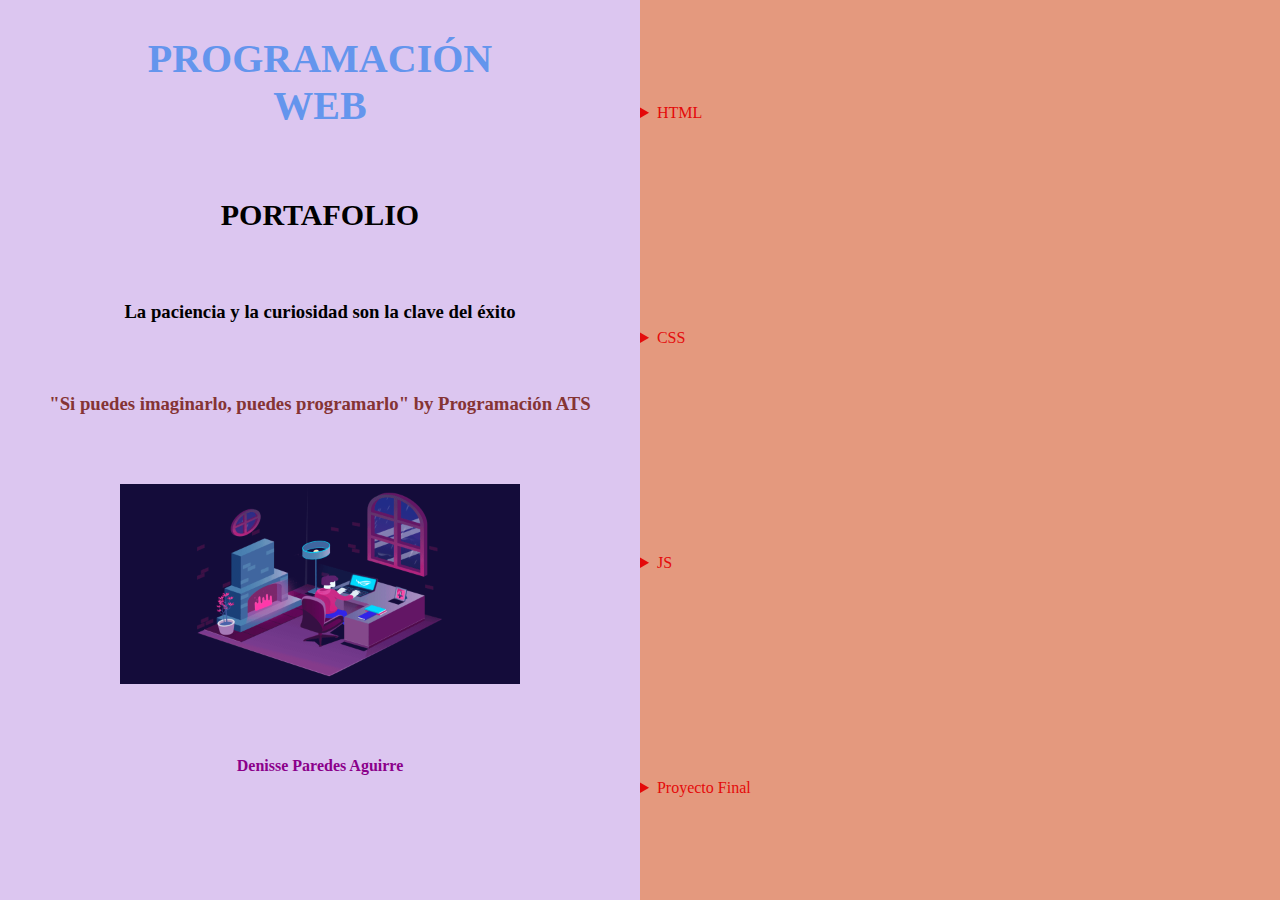
<file: index.html>
<!DOCTYPE html>
<html lang="en">
<head>
    <meta charset="UTF-8">
    <meta http-equiv="X-UA-Compatible" content="IE=edge">
    <meta name="viewport" content="width=device-width, initial-scale=1.0">
    <link rel="stylesheet" href="./styles/style.css">
    
    <title>PORTAFOLIO</title>
</head>
<body>

    <main class="main">
            <section class="lado_izq">
                <header class="header">
                    <h1 class="titulo">
                        PROGRAMACIÓN <br> WEB
                    </h1>

                    <h2 class="subtitulo">PORTAFOLIO</h2> 
                    <h3 style="text-align: center; color: black;">La paciencia y la curiosidad son la clave del éxito</h3>
                    <h3 style="text-align: center; color: rgb(133, 52, 52);">"Si puedes imaginarlo, puedes programarlo" by Programación ATS</h3>
                    <p style="text-align: center;"><img src="./src/Gif.gif" alt="Gif" height="200px" width="400px"></p>
                    <h4 style="text-align: center; color: darkmagenta;">Denisse Paredes Aguirre</h4>
                </header>
            </section> 


            <section class="lado_der">
                <div class="div">
                    <details>
                        <summary style="color: rgb(228, 9, 9);">HTML</summary>
                        <ul>
                            <li>
                                <a href="./pages/Primera Página Web.html">Mi primera Página Web</a></li>
                             <li>
                                 <a href="./pages/proyecto.html">Mi segunda página web</a>
                             </li> 
                             <li>
                                 <a href="./pages/practica_html.html">Práctica</a>
                             </li>
                             <li>
                                 <a href="./pages/SistemaSolar.html">Sistema Solar</a>
                             </li>
                        </ul>
                    </details>



                    <details>
                        <summary style="color: rgb(228, 13, 13);">CSS</summary>
                        <ul>
                            <li>
                                <a href="./pages/colors.html">Colors</a>
                            </li>
                            <li>
                                <a href="./pages/box model.html">Box Model</a>
                            </li>

                        </ul>
                    </details>

                    <details>
                        <summary style="color: rgb(228, 10, 10);">JS</summary>
                       <ul>
                        
                        <li>
                            <a href="./pages/Hola mundo.html"></a>
                        </li>
                        <li>
                            <a href="./pages/Operadores.html"> Operadores</a>
                        </li>
                        <li>
                            <a href="./pages/Functions.html">Funciones</a>
                        </li>
                        <li>
                            <a href="./pages/condicional.html">Condicionales</a>
                        </li>
                        <li>
                            <a href="./pages/responsive.html">Responsive</a>
                        </li>
                        <li>
                            <a href="./pages/dom.html">Dom</a>
                        </li>
                        <li>
                            <a href="./pages/Hola mundo.html">Variables</a>
                        </li>
                       </ul>
                    </details>
                   
                    <details>
                        <summary style="color: rgb(228, 10, 10)">Proyecto Final</summary>
                        <u>
                                <li>
                                    <a href="./pages/Proyecto Final.html"> Proyecto Final</a>  
                                </li>
                        </u>
                    </details>
               
                
               
               
                </div>
            </section>
    
        
    </main>

</body>
</html>
</file>
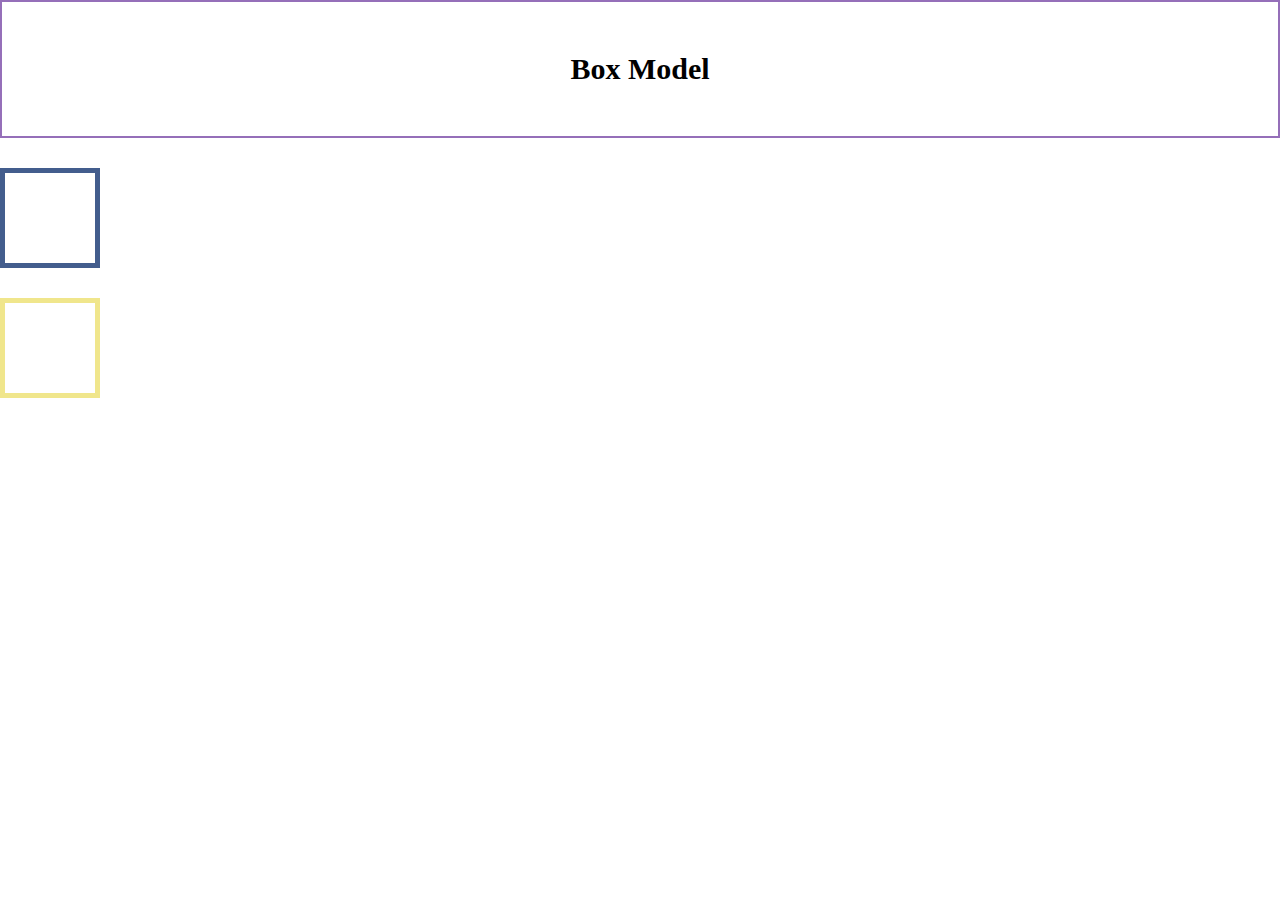
<file: pages/box model.html>
<!DOCTYPE html>
<html lang="en">
<head>
    <meta charset="UTF-8">
    <meta http-equiv="X-UA-Compatible" content="IE=edge">
    <meta name="viewport" content="width=device-width, initial-scale=1.0">
    <title>BOX MODEL</title>
    <link rel="stylesheet" href="../styles/Box Model.css">
</head>

<body>
    <h1>Box Model</h1>
    <div class="caja"></div>
    <div class="caja2"></div>
    <div class="caja3"></div>

</body>
</html>
</file>
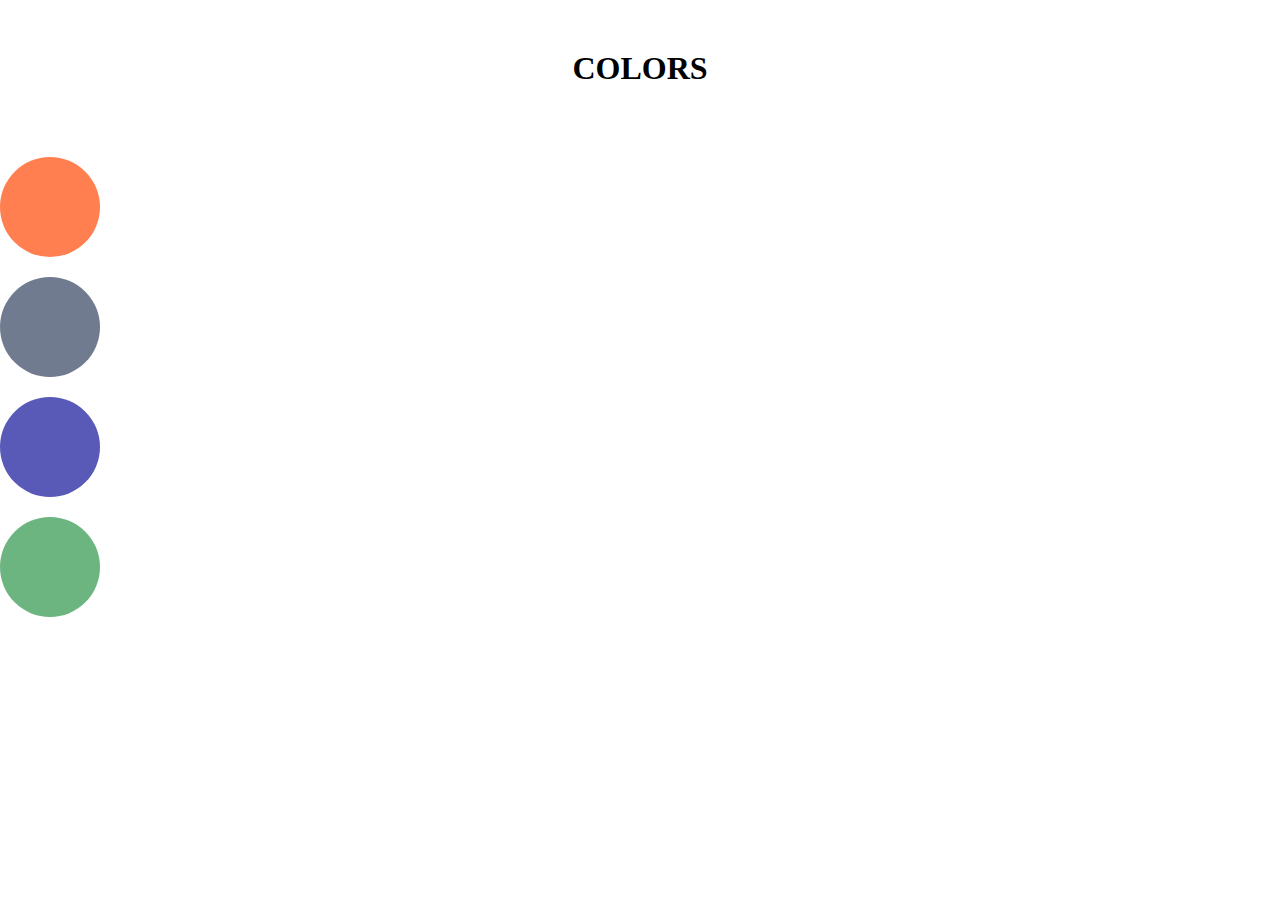
<file: pages/colors.html>
<!DOCTYPE html>
<html lang="en">
<head>
    <meta charset="UTF-8">
    <meta http-equiv="X-UA-Compatible" content="IE=edge">
    <meta name="viewport" content="width=device-width, initial-scale=1.0">
    <link rel="stylesheet" href="../styles/colors.css">
    <title>Colors</title>
</head>
<body>
    <h1>COLORS</h1>
    <div class="circulo">
    </div>
    <div class="circle"></div>
    <div class="circle2">
    </div>
    <div class="circle3">
    </div>
</body>
</html>
</file>
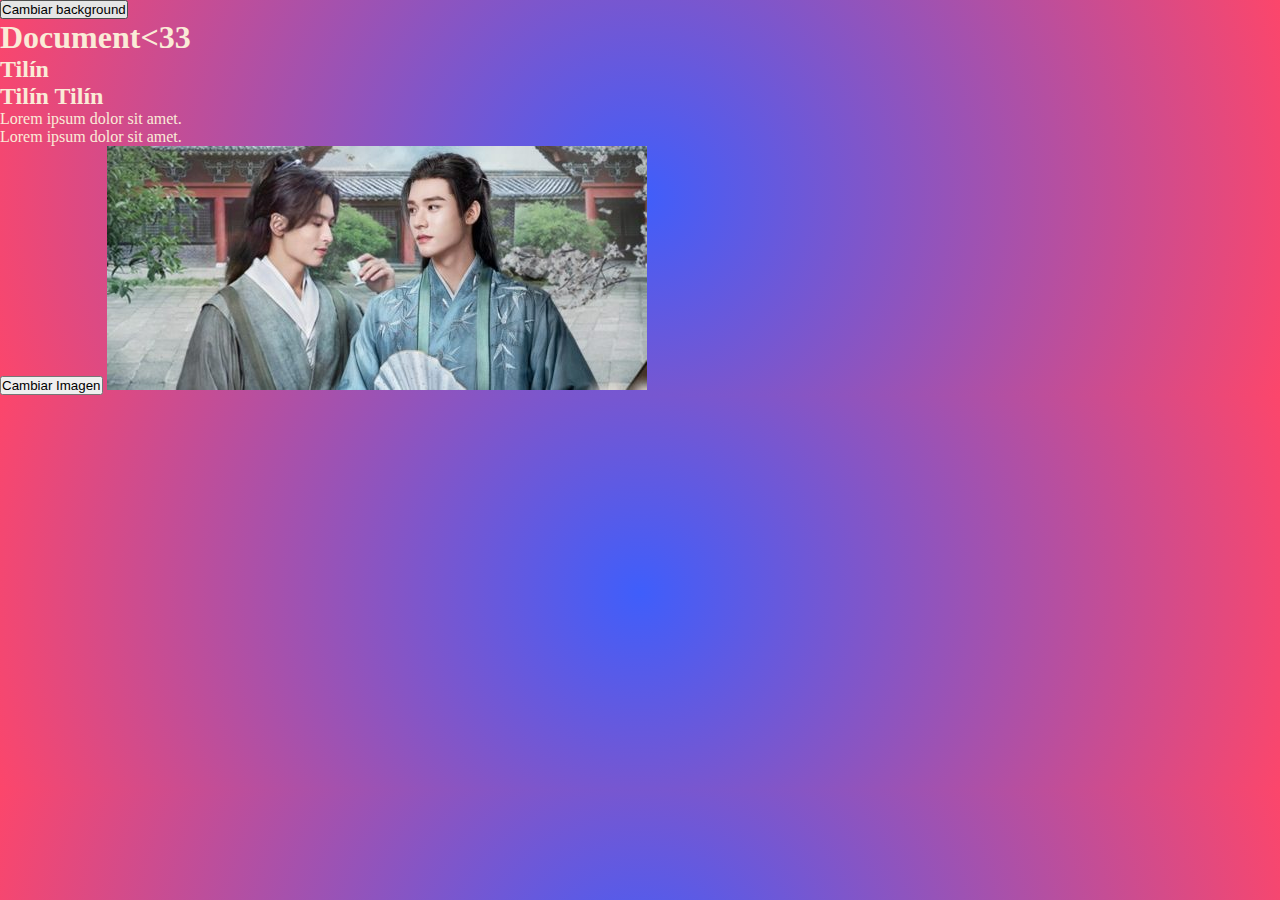
<file: pages/dom.html>
<!DOCTYPE html>
<html lang="en">
<head>
  <meta charset="UTF-8">
  <meta http-equiv="X-UA-Compatible" content="IE=edge">
  <meta name="viewport" content="width=device-width, initial-scale=1.0">
  <title>Document Object Model</title>
  <link rel="stylesheet" href="../styles/dom.css">
</head>
<body>
  <button onclick="cambiarBg()">Cambiar background</button>
  <h1 id="perro">
    DOM
  </h1>
  <h2 id="tilin">Tilín</h2>
  <h2></h2>
  
  <p class="Parrafo">Lorem ipsum dolor sit amet.</p>
  <p class="Parrafo">Lorem ipsum dolor sit amet.</p>

  <button onclick="cambiarImagen();">Cambiar Imagen</button>
  <img id="img" src="../src/WOH.jpg"> 
  




<script src="/Js/dom.Js">

</script>
  
</body>
</html>
</file>
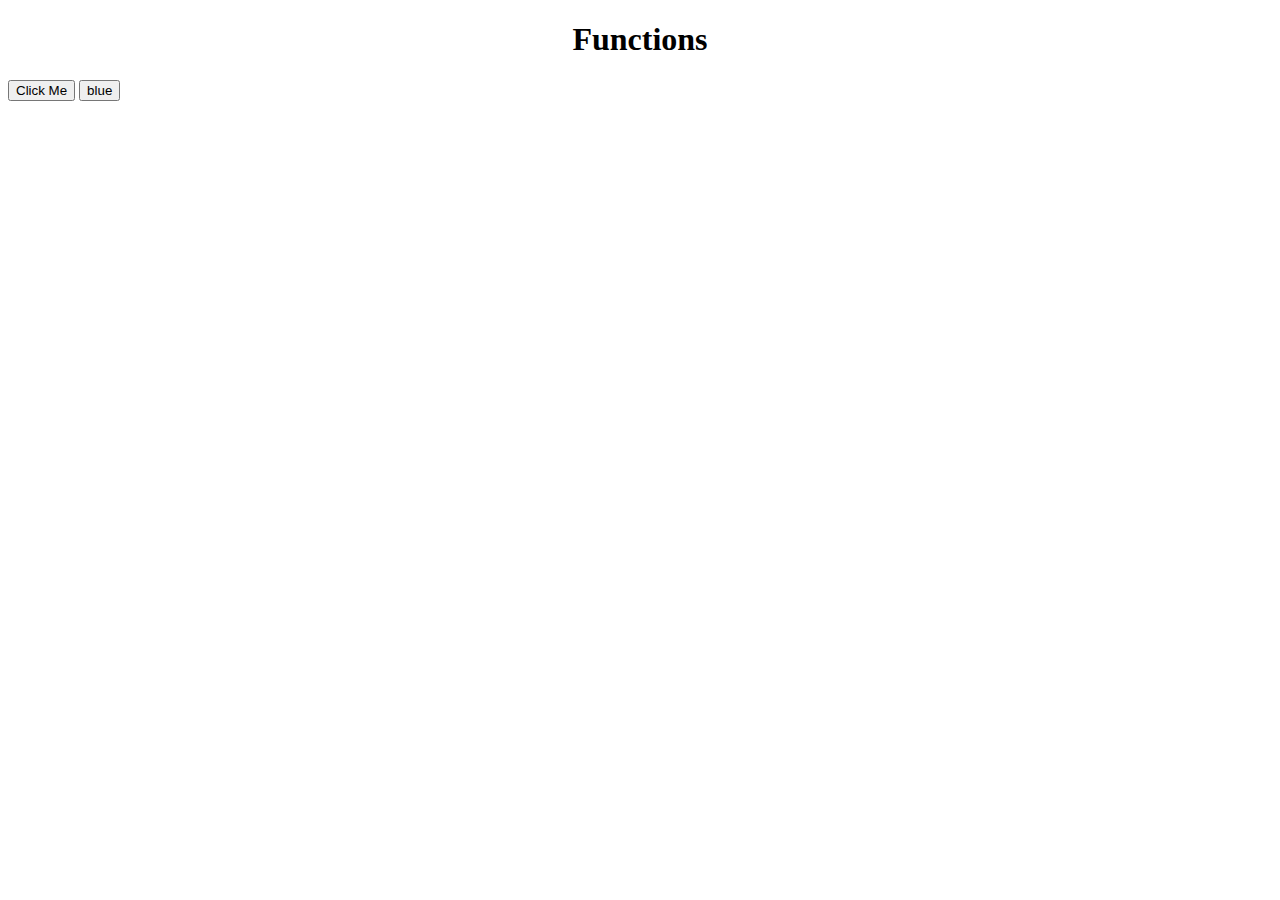
<file: pages/Functions.html>
<!DOCTYPE html>
<html lang="en">
<head>
    <meta charset="UTF-8">
    <meta http-equiv="X-UA-Compatible" content="IE=edge">
    <meta name="viewport" content="width=device-width, initial-scale=1.0">
    <title>Functions JS</title>
</head>
<body>
    <h1 style="text-align: center;">Functions</h1>
    <button onclick="showAlert()">Click Me</button>
    
    <button value="blue" onclick="ChangeColor(value)">blue</button>
    



    <script>
        
        const ChangeColor = ( color ) =>{
            document.body.style.backgroundColor = color; 
        }
       

        //Declarar nuestra función
        function saludar(){
            //Código
            return "Hola";
        }
        const saludar2 = ( nombre, edad, estado ) =>{
            return `Hola mi nombre es ${nombre}, tengo ${edad} y soy de ${Mérida}`;

            console.log(saludar2 ('Denisse', 16, 'Mérida'));
        }
        const suma = (num1, num2 ) =>{
            return num1 + num2
        }
        // arrow fuctions / funciones de flecha
        const despedida = () =>{
            console.log("Adiós"); 
        }
        const showAlert = () =>{
            alert("Bobo");
        }

        //Función con parámetro
        const Netflix = ( BobSponja ) =>{
            console.log( "Hoy estuve viendo " + BobSponja );

        }
        // Crear Parámetros
        const saludaramigo = ( saludo, amigo ) =>{
            console.log( saludo, amigo  );
        }

        const despedidaAmigo = ( despedida="Nos vemos", amigo="Wangji") =>{
            console.log(despedida, amigo);
        }

              //Llamar a la función
        // LLAMAR            ARGUMENTOS
        saludar();
        despedida();
        Netflix("Bob Esponja");
        saludaramigo( "Buenos días", "Lan Wangji");
        despedidaAmigo("Adiós", "Mi vida");
        console.log( saludar2());
        let resultadoSuma = suma(10, 5);
        console.log( resultadoSuma );

        //EJERCICIO

        

    


    </script>
    
</body>
</html>
</file>
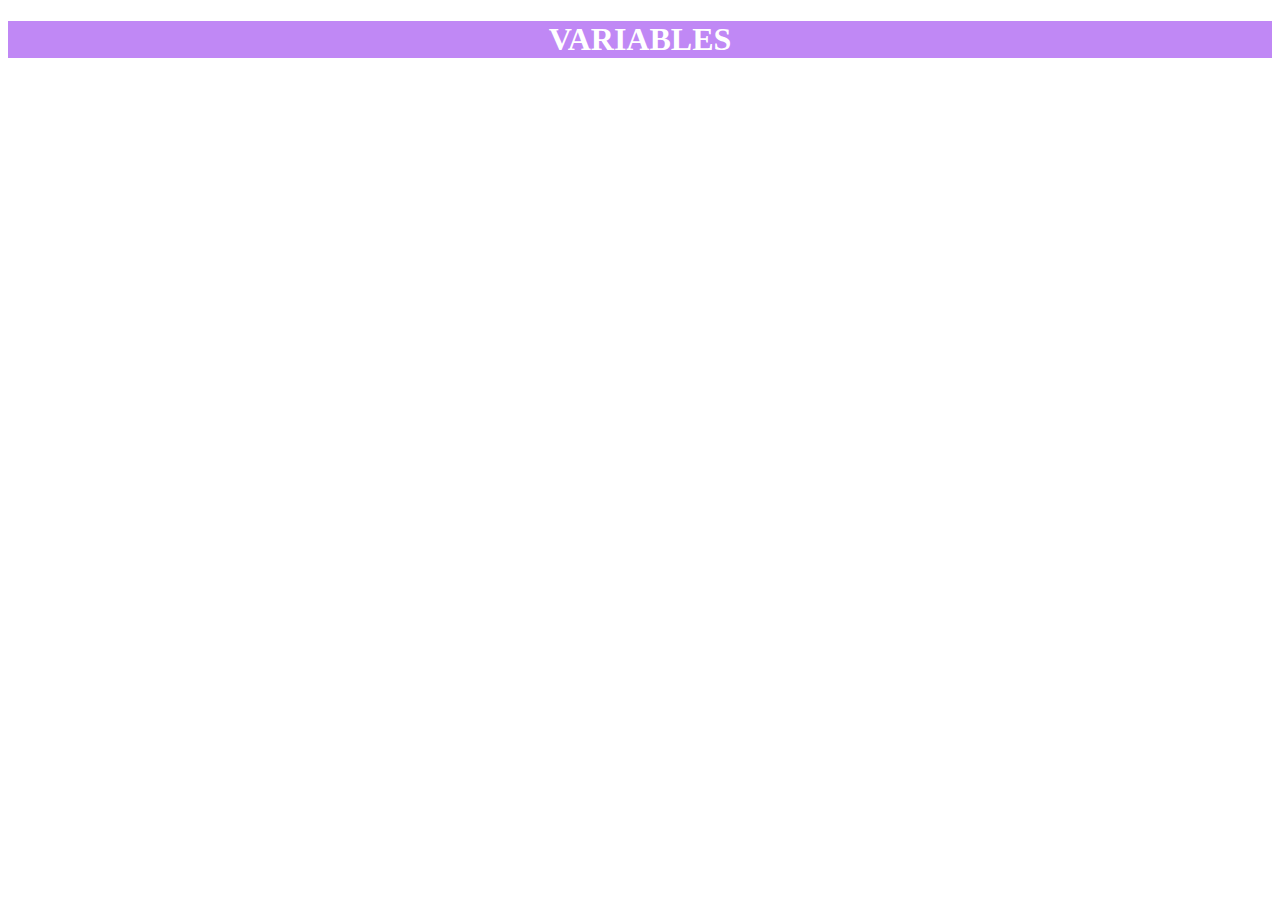
<file: pages/Hola mundo.html>
<!DOCTYPE html>
<html lang="en">
<head>
    <meta charset="UTF-8">
    <meta http-equiv="X-UA-Compatible" content="IE=edge">
    <meta name="viewport" content="width=device-width, initial-scale=1.0">
    <title>JS</title>
</head>

<body>
    <h1 style="text-align: center; background-color: rgb(192, 136, 245); color: white;">VARIABLES</h1>

    <script> 
       
       //Variables
       //Declaración/definición de variables
       
       const nombre = "Denisse"; //String
       
       var edad = 16;  //Number
       
       let estacadado = false; // Booleano
       let estasoltero = true;
       
       let primerapellido = "Paredes";
       
       let cosasfavoritas= ["leer", "mi gato", "tacos", "jugar", 2026]; //Array


       console.log(estacadado);
       console.log(estasoltero);
       console.log(cosasfavoritas[2]);
       console.log("Hola me llamo" + nombre); 





       // ejemplos JS
       edad = 17;
       primerapellido= "Aguirre";
    
       console.log(primerapellido);
       console.log(edad);
       console.log(nombre);

       let num1 = 20;
       let num2 = 26;

       console.log(num1 + num2);

       let palabra1 = "Yi";
       let palabra2 = "Zhan";

       console.log(palabra1 + palabra2 ); 




       



    
    
    </script>




    
</body>
</html>
</file>
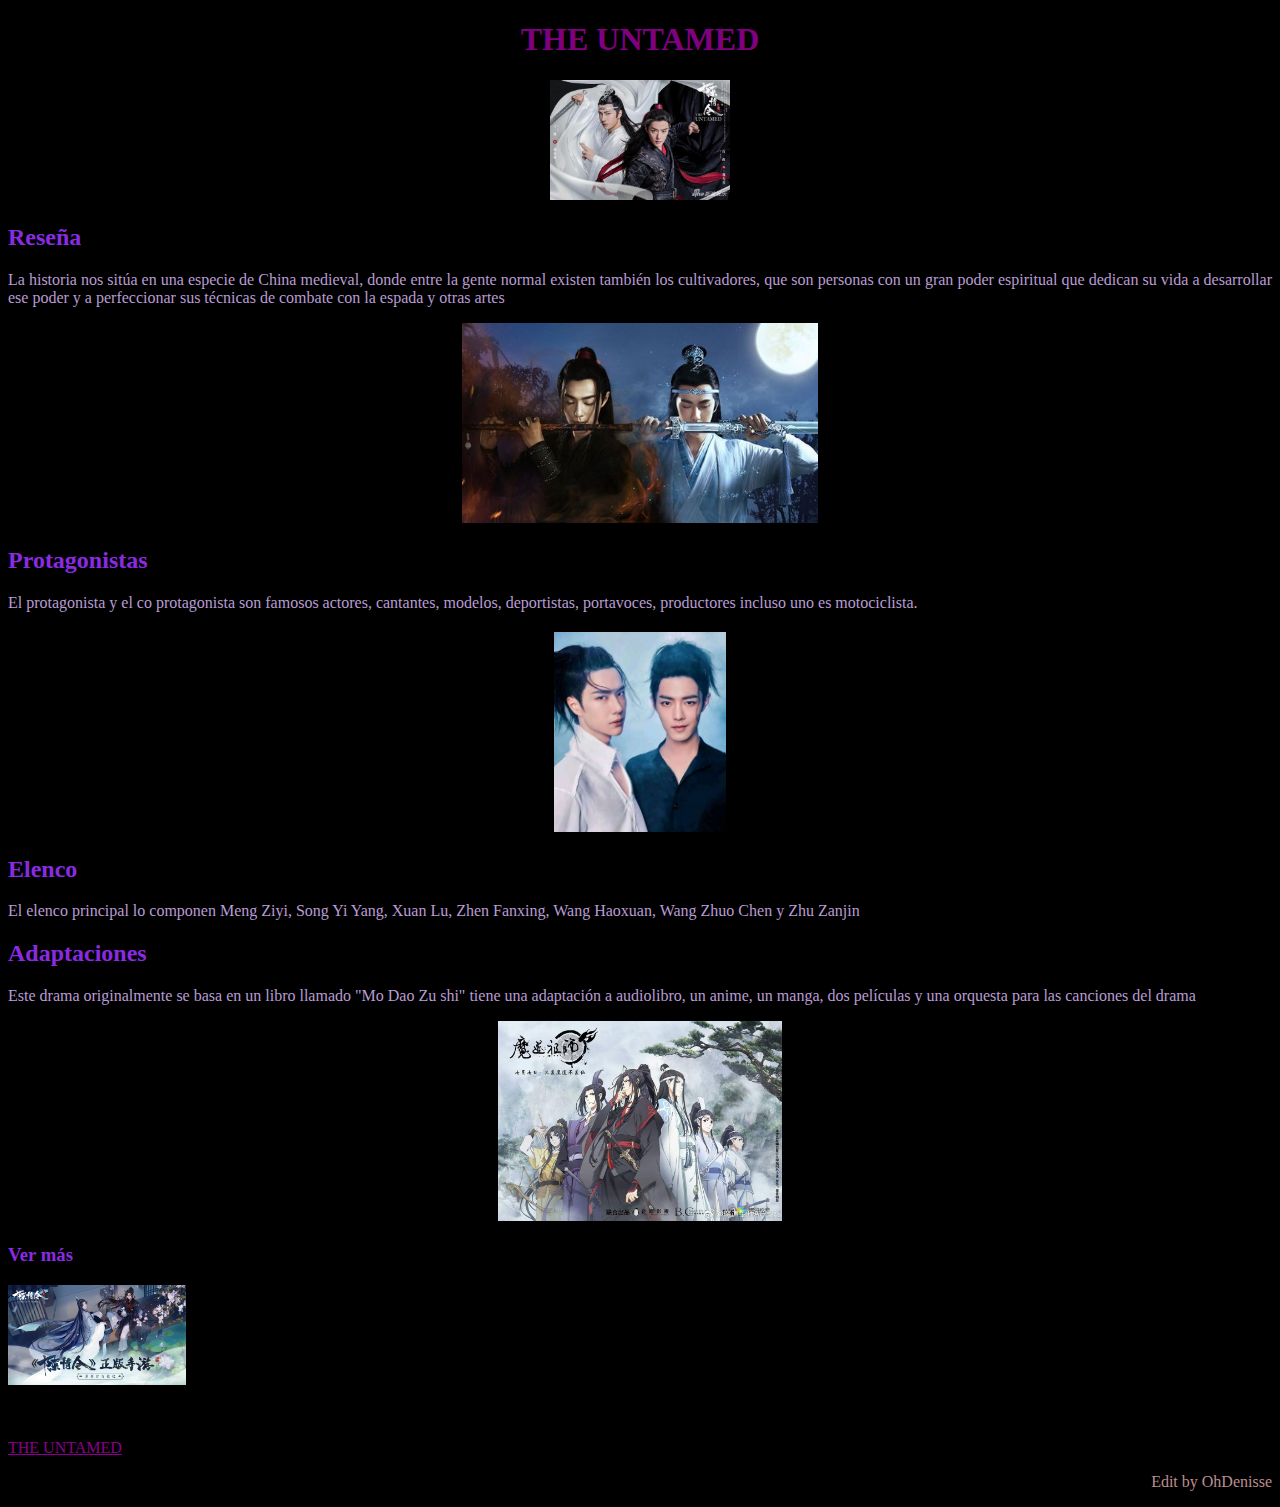
<file: pages/practica_html.html>
<!DOCTYPE html>
<html lang="en">
<head>
    <meta charset="UTF-8">
    <meta http-equiv="X-UA-Compatible" content="IE=edge">
    <meta name="viewport" content="width=device-width, initial-scale=1.0">
    <title>PRACTICA HTML</title>
</head>
<body style="background-color: black;">
    <div>
        <header>
            <h1 style="text-align: center; color: purple; text-align: bottom: 100px; ">THE UNTAMED</h1>
            <p style="text-align: center;">
                <img src="../src/UN.jpg" alt="UN" height="120px">
            </p>
        </header>
    </div>

    <div>
        <section>
            <h2 style="color: blueviolet;"> Reseña</h2>
            <p style="text-align: justify; color: rgb(185, 156, 212);">La historia nos sitúa en una especie de China medieval, donde entre la gente normal existen también los cultivadores, que son personas con un gran poder espiritual que dedican su vida a desarrollar ese poder y a perfeccionar sus técnicas de combate con la espada y otras artes</p>
            <p style="text-align: center;"><img src="../src/TU.jpg" alt="TU" height="200px"></p>
        </section>
        <section>
           <h2 style="color: blueviolet">Protagonistas</h2>
            <p style="text-align: justify; color: rgb(185, 156, 212) ;">El protagonista y el co protagonista son famosos actores, cantantes, modelos, deportistas, portavoces, productores incluso uno es motociclista.</p>
            <p style="text-align: center; margin-top: 20px; margin-bottom: 20px;"><img src="../src/YZ.jpg" alt="YZ" height="200px"></p>
        </section>
        <section>
            <h2 style= "color: blueviolet;">Elenco</h2>
            <p style="text-align: justify; color: rgb(185, 156, 212);">El elenco principal lo componen Meng Ziyi, Song Yi Yang, Xuan Lu, Zhen Fanxing, Wang Haoxuan, Wang Zhuo Chen y Zhu Zanjin</p>
        </section>
        <section>
            <h2 style="color: blueviolet;">Adaptaciones</h2>
            <p style="text-align: justify; color: rgb(185, 156, 212);">Este drama originalmente se basa en un libro llamado "Mo Dao Zu shi" tiene una adaptación a audiolibro, un anime, un manga, dos películas y una orquesta para las canciones del drama</p>
            <p style="text-align: center;"><img src="../src/MD.jpg" alt="MD" height="200px"></p>
        </section>
    </div>

    <div>
        <footer>
            <h3 style="color: blueviolet;">Ver más</h3>
            <img style="height: 100px;" src="../src/WY.jpg" alt="WY">
            <p>Te dejamos el link del primer capítulo del drama para que vayas a disfrutarlo</p>
            <p><a href="https://wetv.vip/play/znvxrcx4ooav6tz/r0033wzvqhx" style="color: darkmagenta;"> THE UNTAMED</a></p>
            <p style="text-align: end; color: rosybrown;">Edit by OhDenisse</p>
        </footer>
    </div>
    
</body>
</html>
</file>
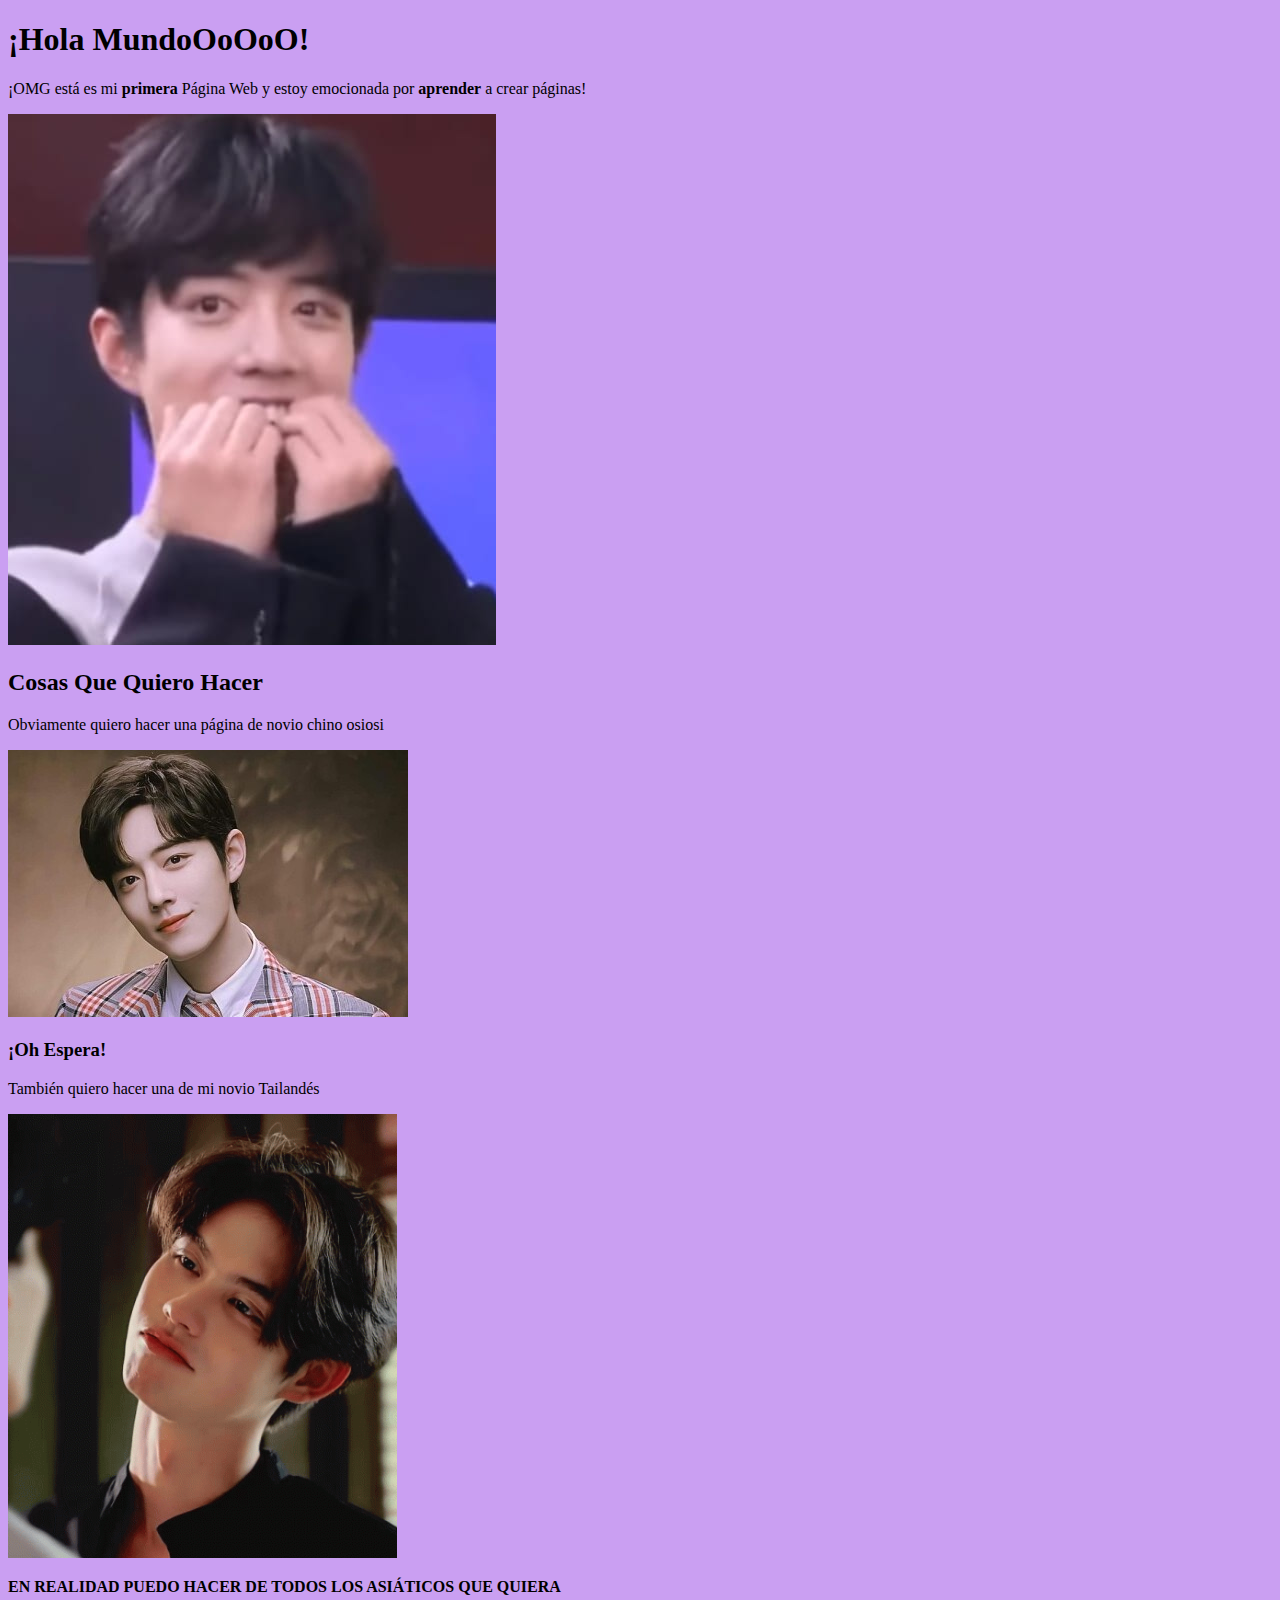
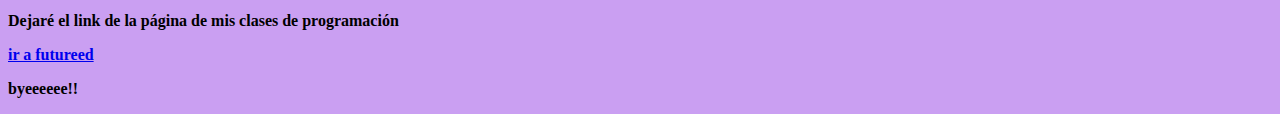
<file: pages/Primera Página Web.html>
<!DOCTYPE html>
    <head>
        <title>Mi Primera Página Web</title>      
    </head>
   
<body style="background-color: rgba(137, 43, 226, 0.452);"> 
    <h1>¡Hola MundoOoOoO!</h1>
    <p> ¡OMG está es mi <b>primera</b> Página Web y estoy emocionada por <strong>aprender</strong> a crear páginas!</p>
    <img src="../src/ML.png"/>
    <h2>Cosas Que Quiero Hacer</h2>
     <P> Obviamente quiero hacer una página de novio chino osiosi</p>
    <img src="../src/WZ.jpg"/>
    <h3>¡Oh Espera!</h3>
    <p>También quiero hacer una de mi novio Tailandés</p>
    <img src="../src/SW.png"/>
    <p><b>EN REALIDAD PUEDO HACER DE TODOS LOS ASIÁTICOS QUE QUIERA<b></p>
    <p>Dejaré el link de la página de mis clases de programación</p>
    <a href="https://code.futureed.com/classes/4>">ir a futureed</a>
        <p>byeeeeee!!</p> 
</body>
</file>
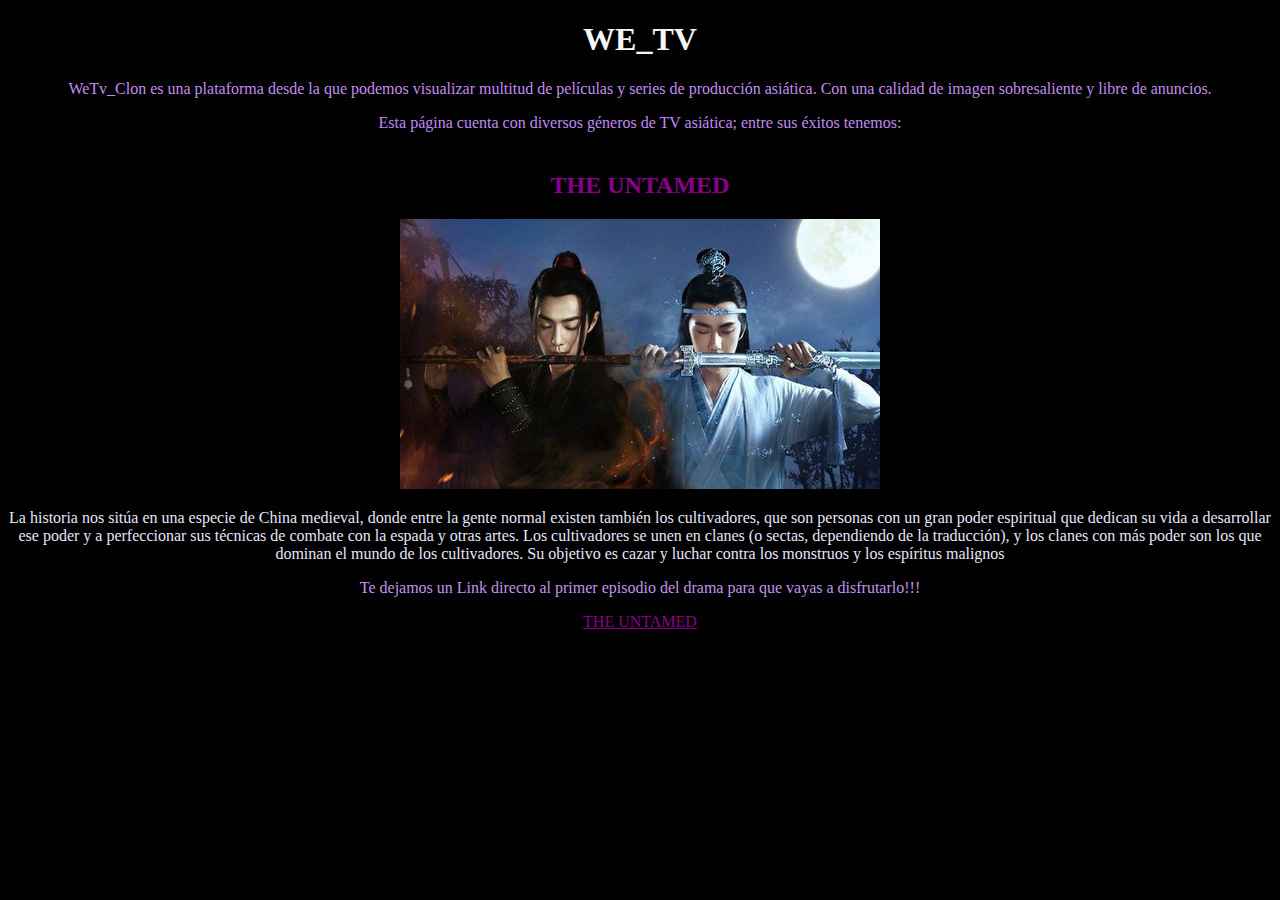
<file: pages/proyecto.html>
<!DOCTYPE html>
<html lang="en">
<head>
    <meta charset="UTF-8">
    <meta http-equiv="X-UA-Compatible" content="IE=edge">
    <meta name="viewport" content="width=device-width, initial-scale=1.0">
    <title>Proyecto</title>
</head>

<body style="background-color: black;">
    <div>
        <h1 style="text-align: center; color: whitesmoke;">
            WE_TV
        </h1>
    </div>
    <div>
        <p style="text-align: center; color: rgb(193, 142, 241);">
            WeTv_Clon es una plataforma desde la que
             podemos visualizar multitud de películas 
             y series de producción asiática. 
             Con una calidad de imagen sobresaliente y libre de anuncios.</p>
        <p style="text-align: center; color: rgb(193, 138, 245);"> Esta página 
            cuenta con diversos géneros de TV asiática; entre sus éxitos tenemos:</p>
    </div>

    <div>
        
        <h2 style= "color: darkmagenta; text-align: center; margin-bottom: 20px; margin-top: 40px;">THE UNTAMED</h2>
        <p style="text-align: center;"><img src="../src/TU.jpg"></p>

       
        <p style="text-align: justify; text-align: center; color: lavender;">
            La historia nos sitúa en una especie de China medieval, donde entre la gente normal existen también los cultivadores, que son personas con un gran poder espiritual que dedican su vida a desarrollar ese poder y a perfeccionar sus técnicas de combate con la espada y otras artes. Los cultivadores se unen en clanes (o sectas, dependiendo de la traducción), y
             los clanes con más poder son los que dominan el mundo de los cultivadores. 
            Su objetivo es cazar y luchar contra los monstruos y los espíritus malignos</p>
       
        <p style="text-align: center; color: rgb(193, 149, 235);">Te dejamos un Link directo al primer 
            episodio del drama para que vayas a disfrutarlo!!!</p>
        <p style="text-align: center;"><a href="https://wetv.vip/play/znvxrcx4ooav6tz/r0033wzvqhx" style="color: darkmagenta;"> THE UNTAMED</a></p>

    </div>
</body>
</html>
</file>
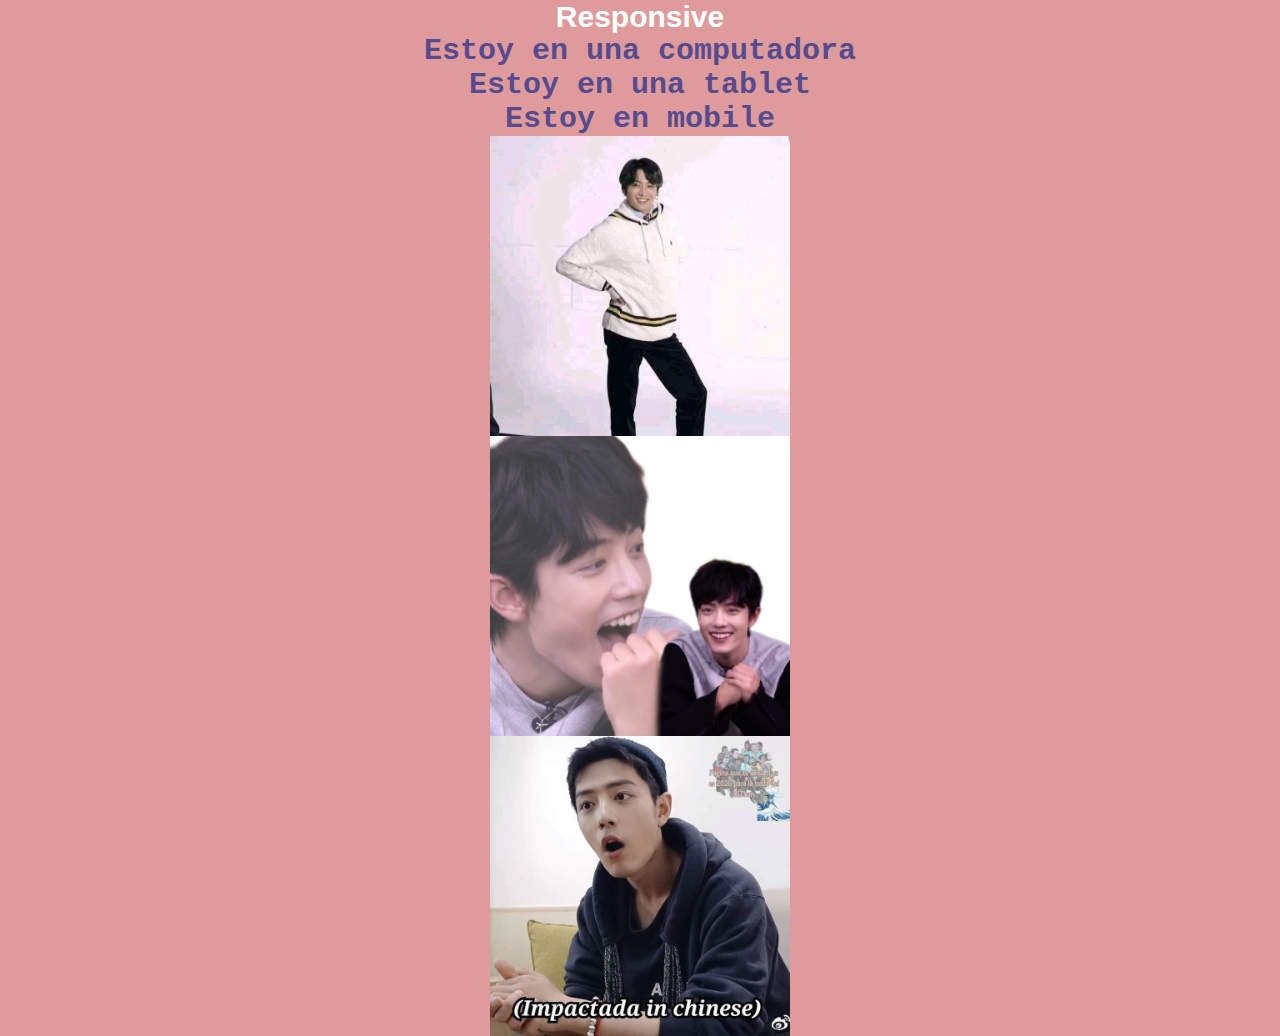
<file: pages/responsive.html>
<!DOCTYPE html>
<html lang="en">
<head>
    <meta charset="UTF-8">
    <meta http-equiv="X-UA-Compatible" content="IE=edge">
    <meta name="viewport" content="width=device-width, initial-scale=1.0">
    <title>Responsive</title>
    <link rel="stylesheet" href="../styles/responsive.css">
</head>


<body>
    <h1>Responsive</h1>
    <h2 class="desktop">Estoy en una computadora</h2>
    <h2 class="tablet">Estoy en una tablet</h2>
    <h2 class="mobile">Estoy en mobile</h2>

    <div class="contenedor">
        <img class="D" src="../src/JK.jpg" alt="JK">
        <img src="../src/OL.jpg" alt="OL">
        <img src="../src/ST.jpg" alt="ST">
    </div>





    
</body>

</html>
</file>
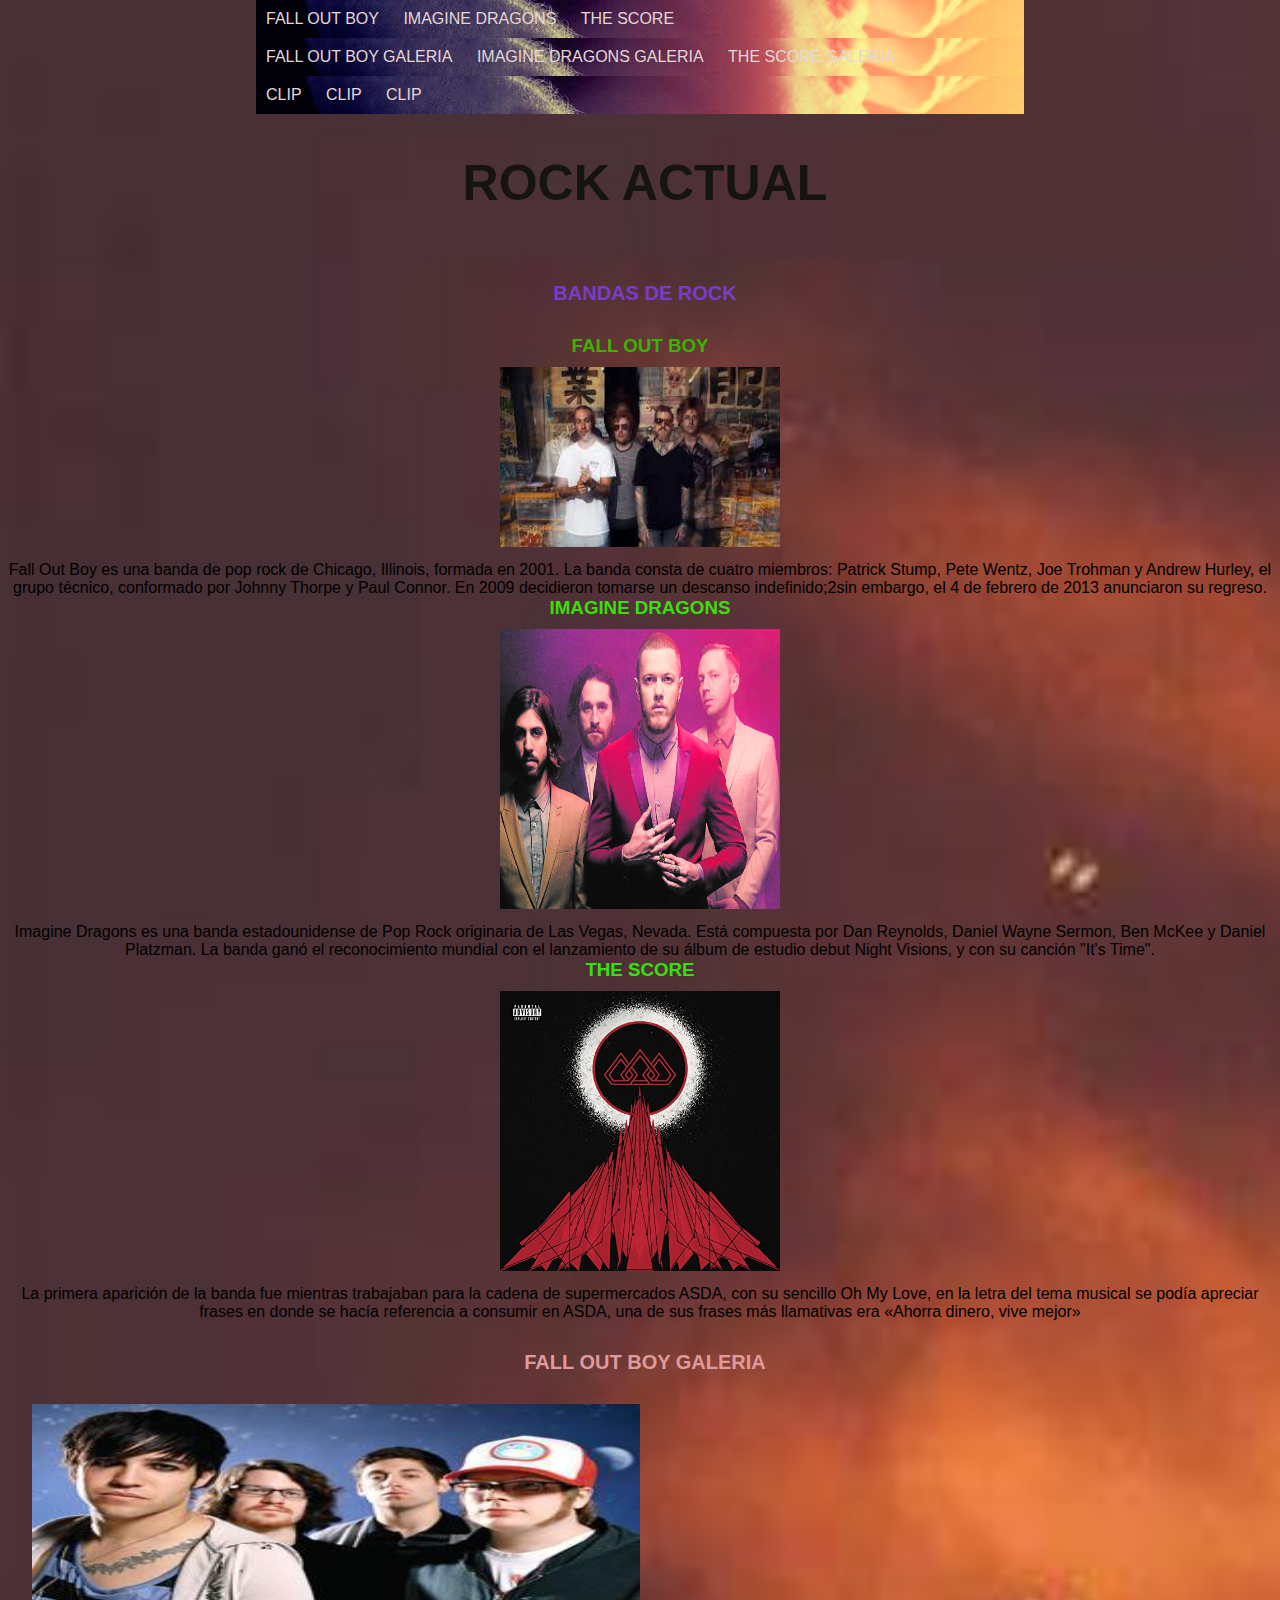
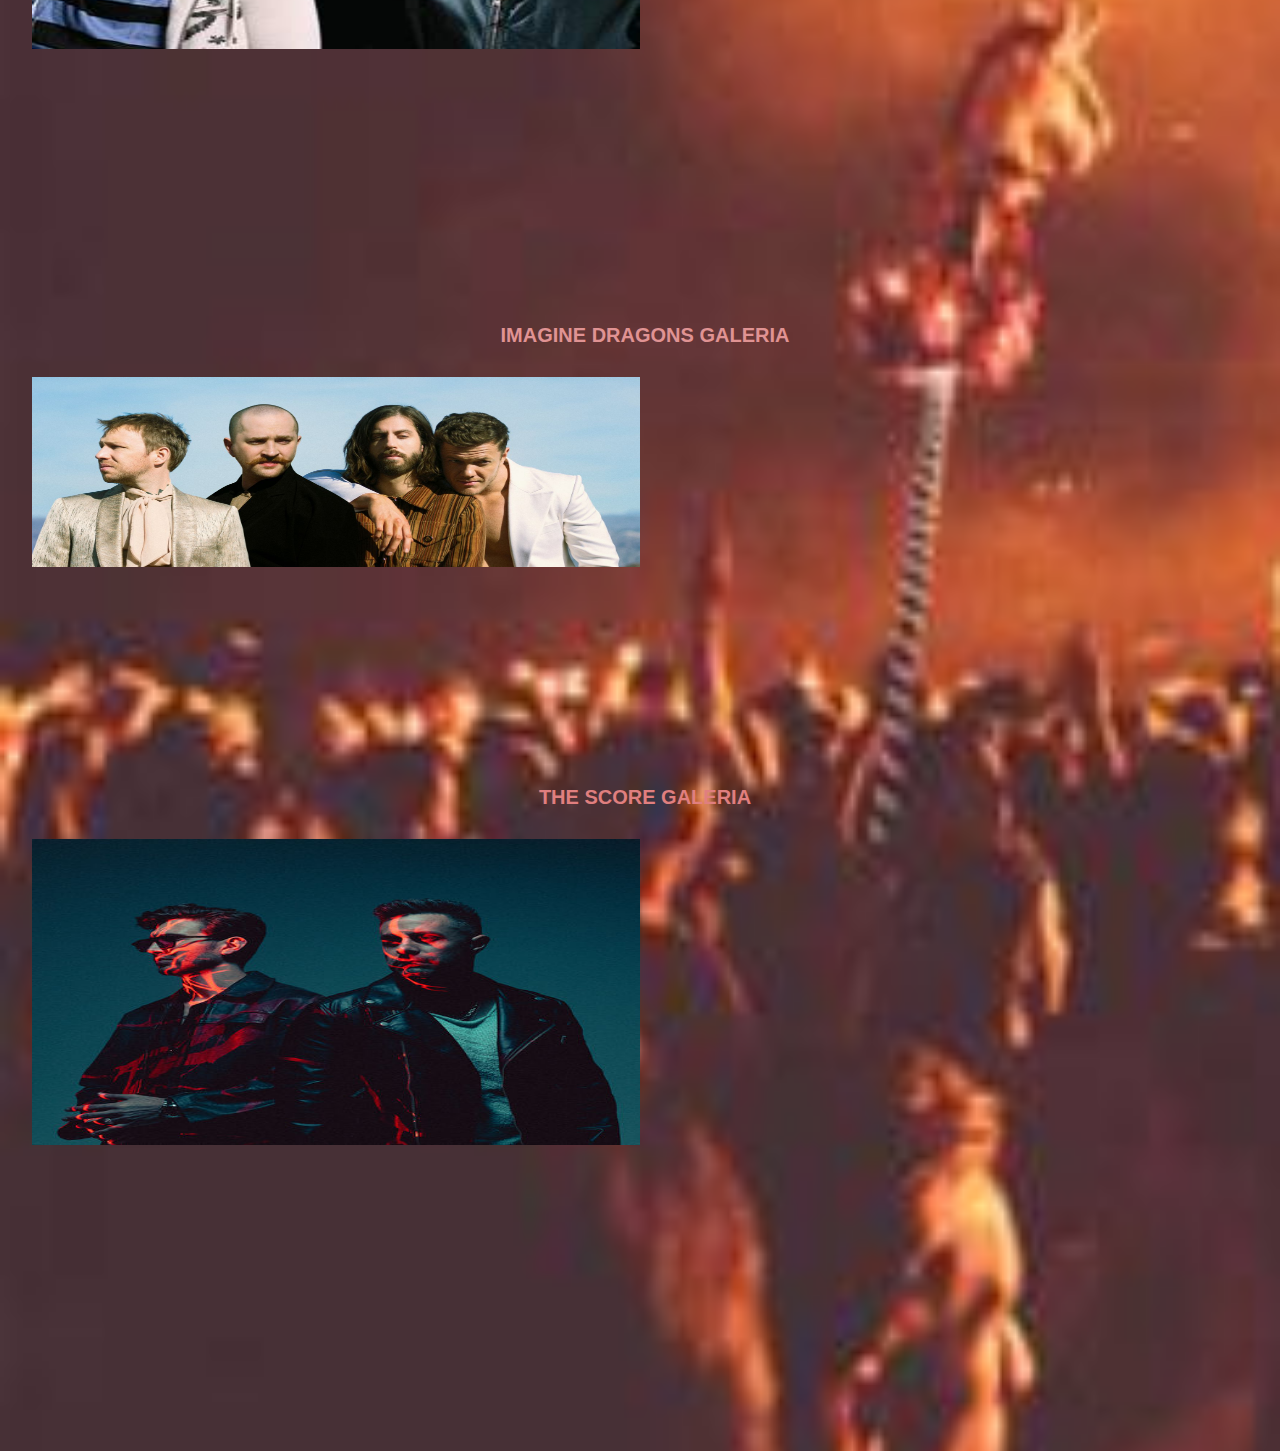
<file: pages/Rock actual.html>
<!DOCTYPE html>
<html lang="en">
<head>
    <meta charset="UTF-8">
    <meta http-equiv="X-UA-Compatible" content="IE=edge">
    <meta name="viewport" content="width=device-width, initial-scale=1.0">
    <title>Rock Actual</title>
    <link rel="stylesheet" href="../styles/Rock Actual.css">
    
</head>
<body>
    

    <summary>
        <ul class="Menu">
            <li><a href="#FALL OUT BOY">FALL OUT BOY</a></li>
            <li><a href="#IMAGINE DRAGONS ">IMAGINE DRAGONS </a></li>
            <li><a href="#THE SCORE">THE SCORE</a></li>
        </ul>    
    </summary>
    <summary>
        <ul class="Menu"> 
            <li><a href="#FALL OUT BOY GALERIA">FALL OUT BOY GALERIA</a></li>
            <li><a href="#IMAGINE DRAGONS GALERIA">IMAGINE DRAGONS GALERIA</a></li>
            <li><a href="#THE SCORE GALERIA">THE SCORE GALERIA</a></li>
            
        </ul>    
    </summary>

   <summary>
    <ul class="Menu">
        <li><a href="https://www.youtube.com/watch?v=mWRsgZuwf_8">CLIP</a></li>
        <li><a href="https://www.youtube.com/watch?v=jecQcgbyetw">CLIP</a></li>
        <li><a href="https://www.youtube.com/watch?v=5JqY-6q-RNA">CLIP</a></li>
    </ul>
   </summary>
     
    <h1>ROCK ACTUAL</h1>
    <h2>BANDAS DE ROCK</h2>
     
  <div>
        <h3 id="FALL OUT BOY" style="color: rgb(57, 180, 0); text-align: center;">FALL OUT BOY</h3>
        <p style="text-align: center; color: rgb(0, 0, 0);"><img id="img" src="../src/boy.jpg" alt="nv"></p>
        <p style="text-align: center;">Fall Out Boy es una banda de pop rock de Chicago, Illinois, formada en 2001. 
            La banda consta de cuatro miembros: Patrick Stump, Pete Wentz, Joe Trohman y Andrew Hurley, 
            el grupo técnico, conformado por Johnny Thorpe y Paul Connor. 
            En 2009 decidieron tomarse un descanso indefinido;2​sin embargo, el 4 de febrero de 2013 anunciaron su regreso.
        </p>
  </div>
   
    <div>
        <h3 id="IMAGINE DRAGONS " style="color: rgba(57, 253, 8, 0.863); text-align: center;">IMAGINE DRAGONS </h3>
        <p style="text-align: center; color: black;"><img id="ac" src="../src/DRAGON.jpg" alt="acdc"></p>
        <p style="text-align: center;">Imagine Dragons es una banda 
            estadounidense de Pop Rock originaria de Las Vegas, Nevada. Está compuesta por Dan Reynolds, 
            Daniel Wayne Sermon, Ben McKee y Daniel Platzman. La banda ganó el reconocimiento mundial con el lanzamiento de su álbum 
            de estudio debut Night Visions, y con su canción "It's Time".
        </p>
    </div>

    <div>
        <h3 id="THE SCORE" style="color: rgb(55, 224, 12); text-align: center;">THE SCORE</h3>
        <P style="text-align: center; color: black;"><img id="AE" src="../src/THE SCORE.jpg" alt="AE"></P>
        <P style="text-align: center;">La primera aparición de la banda fue mientras trabajaban para la cadena de supermercados ASDA, con su sencillo Oh My Love, en la letra del tema musical se podía apreciar frases en donde se hacía referencia a consumir en ASDA, 
            una de sus frases más llamativas era «Ahorra dinero, vive mejor»</P>
    </div>

    <div>
    <h2 id="FALL OUT BOY GALERIA" style="color: rgb(223, 155, 155); text-align: center;">FALL OUT BOY GALERIA</h2></div>

<div class="slider2">
    <ul>
       <li> <img src="../src/fo.jpg" alt="FO" id="FALL OUT BOY GALERIA"></li>
       <li> <img src="../src/fo2.jpg" alt="FO2"></li>
       <li> <img src="../src/fo3.jpg" alt="FO3"></li>
       <li> <img src="../src/fo4.jpg" alt="FO4"></li>
      
    </ul>
</div>

    <div> <h2 id="IMAGINE DRAGONS GALERIA" style="color: rgb(224, 147, 147); text-align: center;">IMAGINE DRAGONS GALERIA</h2></div>
    <div class="slider">
        <ul>
           <li> <img src="../src/im.jpg" alt="ID" id="IMAGINE DRAGONS GALERIA"></li>
           <li> <img src="../src/IM2.jpg" alt="ID2"></li>
           <li> <img src="../src/IM3.jpg" alt="ID3"></li>
           <li> <img src="../src/IM4.jpg" alt="ID4"></li>
        </ul>
    </div>
   
   
    <div>
        <h2 id="THE SCORE GALERIA" style="color: rgb(224, 127, 127); text-align: center;">THE SCORE GALERIA</h2></div>
    <div class="slider3">  
        <ul>
        <li> <img src="../src/ts.jpg" alt="TS" id="THE SCORE GALERIA"></li>
        <li> <img src="../src/ts2.jpg" alt="TS2"></li>
        <li> <img src="../src/ts3.jpg" alt="TS3"></li>
        <li> <img src="../src/ts4.jpg" alt="TS4"></li> </ul>
    </div>

    


</body>
</html>
</file>
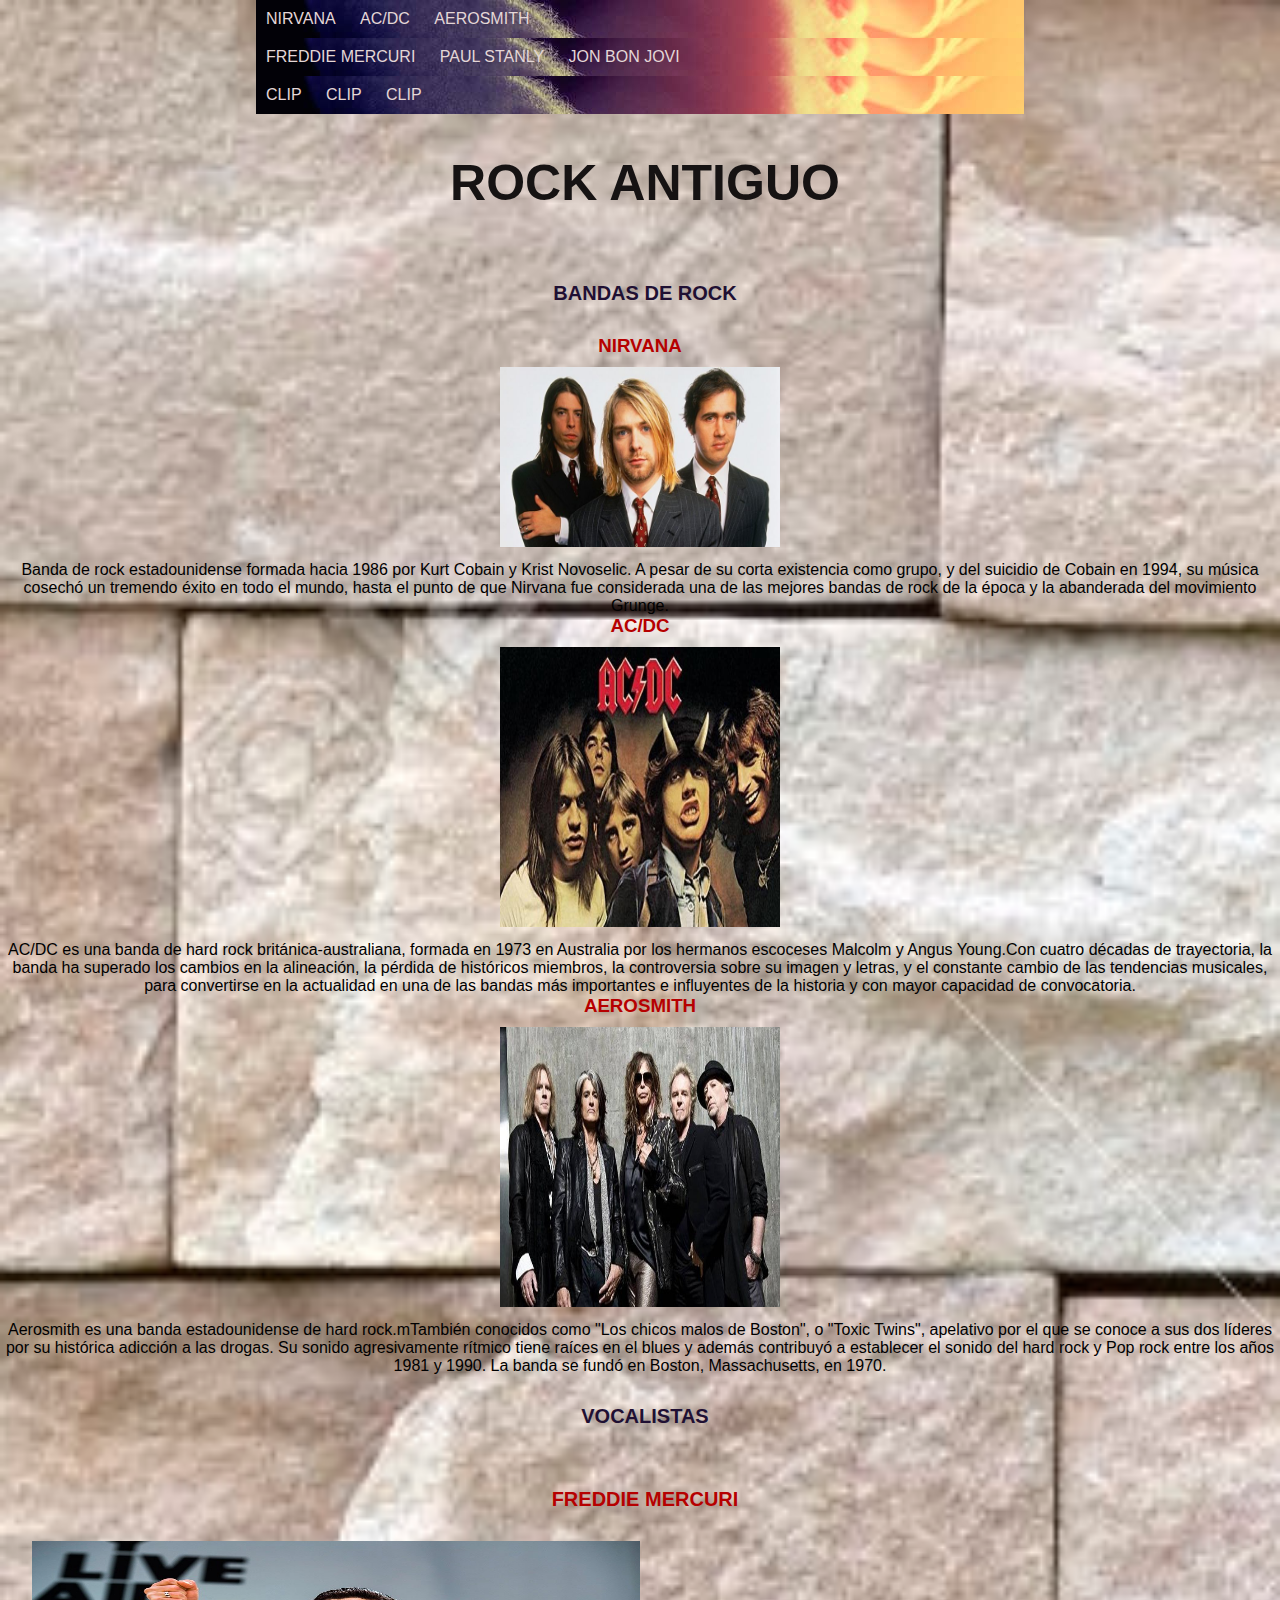
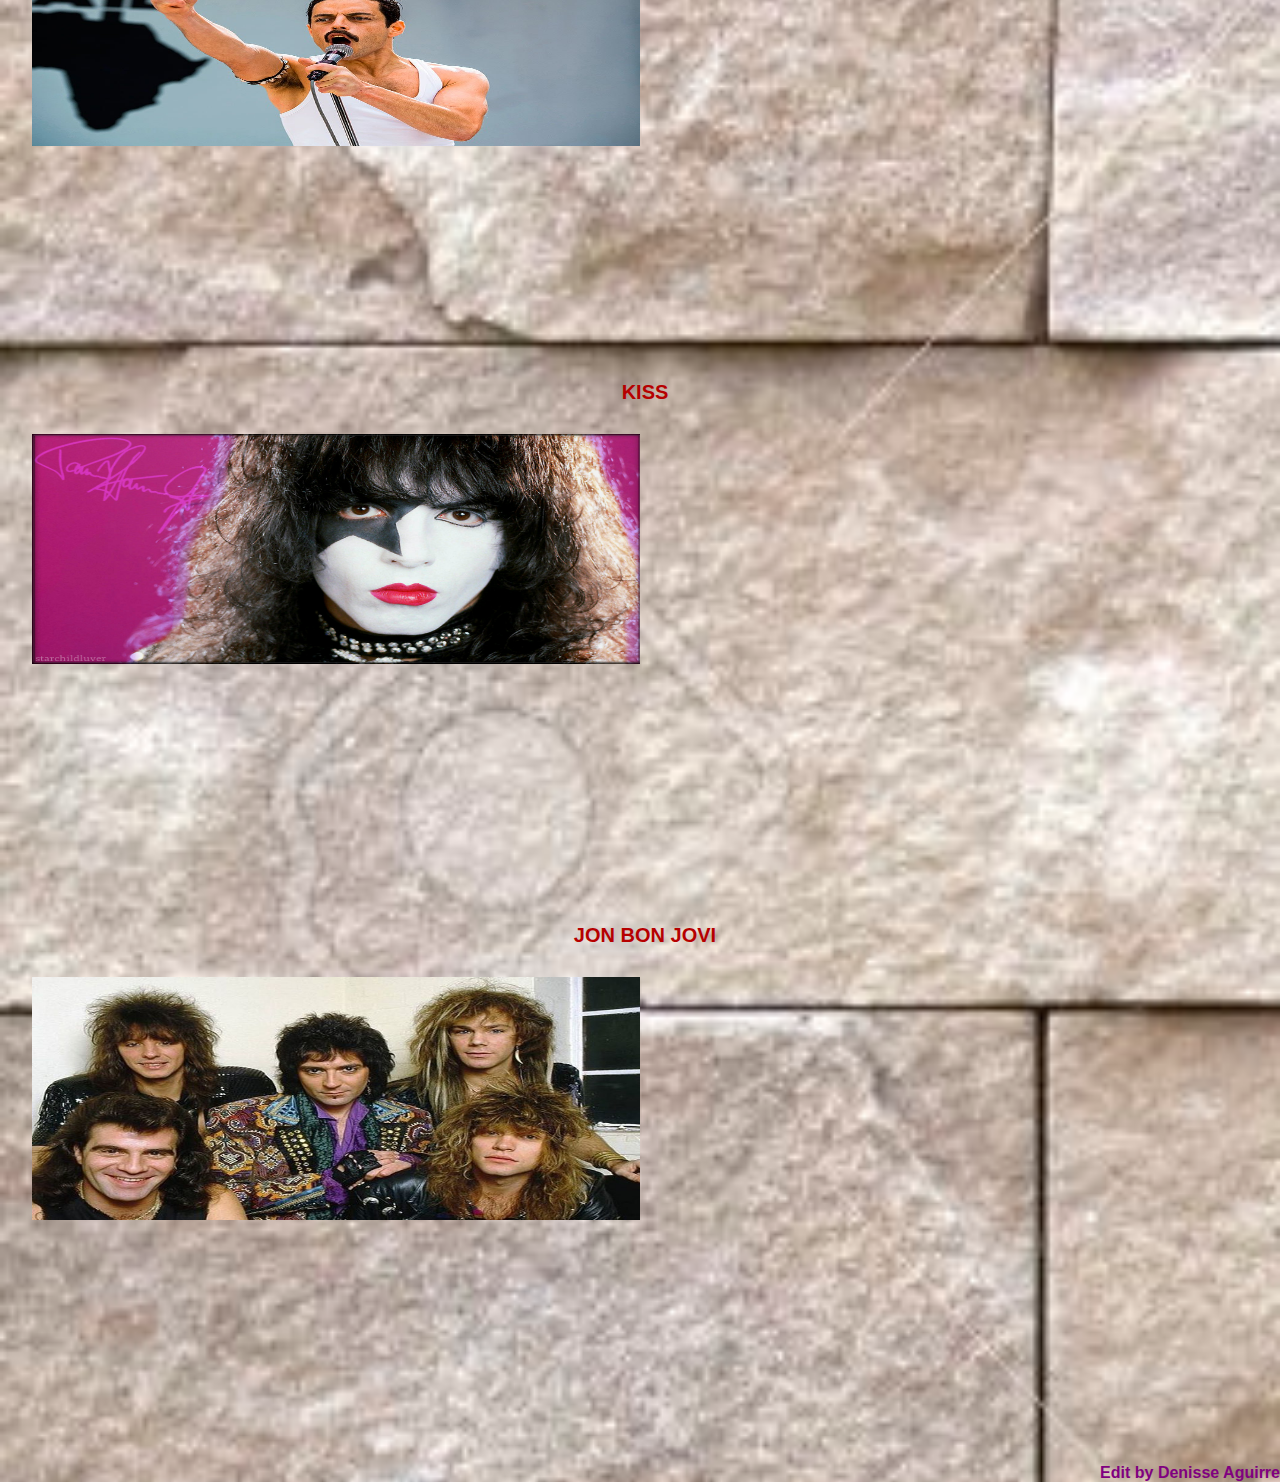
<file: pages/Rock antiguo.html>
<!DOCTYPE html>
<html lang="en">
<head>
    <meta charset="UTF-8">
    <meta http-equiv="X-UA-Compatible" content="IE=edge">
    <meta name="viewport" content="width=device-width, initial-scale=1.0">
    <title>Rock Antiguo</title>
    <link rel="stylesheet" href="../styles/Rock Antiguo.css">
    <link rel="stylesheet" href="../styles/fontello.css">
</head>
<body>
    

    <summary>
        <ul class="Menu">
            <li><a href="#NIRVANA">NIRVANA</a></li>
            <li><a href="#AC/DC">AC/DC</a></li>
            <li><a href="#AEROSMITH">AEROSMITH</a></li>
        </ul>    
    </summary>
    <summary>
        <ul class="Menu"> 
            <li><a href="#FREDDIE MERCURI">FREDDIE MERCURI</a></li>
            <li><a href="#PAUL STANLY">PAUL STANLY</a></li>
            <li><a href="#JONBONJOVI">JON BON JOVI</a></li>
            
        </ul>    
    </summary>

   <summary>
    <ul class="Menu">
        <li><a href="https://www.youtube.com/watch?v=v2AC41dglnM">CLIP</a></li>
        <li><a href="https://www.youtube.com/watch?v=NMNgbISmF4I">CLIP</a></li>
        <li><a href="https://www.youtube.com/watch?v=vabnZ9-ex7o">CLIP</a></li>
    </ul>
   </summary>
     
    <h1>ROCK ANTIGUO</h1>
    <h2>BANDAS DE ROCK</h2>
     
   <div>
    <h3 id="NIRVANA" style="color: rgb(182, 0, 0); text-align: center;">NIRVANA</h3>
    <p style="text-align: center; color: rgb(0, 0, 0);"><img id="img" src="../src/nirvana.jpg" alt="nv"></p>
    <p style="text-align: center;"> Banda de rock estadounidense formada hacia 1986 por Kurt Cobain y Krist Novoselic. 
        A pesar de su corta existencia como grupo, y del suicidio de Cobain en 1994, 
        su música cosechó un tremendo éxito en todo el mundo, hasta el punto de que Nirvana 
        fue considerada una de las mejores bandas de rock de la época y la abanderada del movimiento Grunge.</p>
   </div>

    <div>
        <h3 id="AC/DC" style="color: rgb(182, 0, 0); text-align: center;">AC/DC</h3>
        <p style="text-align: center; color: black;"><img id="ac" src="../src/acdc.jpg" alt="acdc"></p>
        <p style="text-align: center;">AC/DC es una banda de hard rock británica-australiana, 
            formada en 1973 en Australia por los hermanos escoceses Malcolm y Angus Young.Con cuatro décadas de 
            trayectoria, la banda ha superado los cambios en la alineación, la pérdida de históricos miembros, 
            la controversia sobre su imagen y letras, y el constante cambio de las tendencias musicales, para convertirse 
            en la actualidad en una de las bandas más importantes
             e influyentes de la historia y con mayor capacidad de convocatoria. 
        </p>
    </div>

    <div>
        <h3 id="AEROSMITH" style="color: rgb(182, 0, 0); text-align: center;">AEROSMITH</h3>
        <P style="text-align: center; color: black;"><img id="AE" src="../src/aerosmith.jpg" alt="AE"></P>
        <P style="text-align: center;">Aerosmith es una banda estadounidense de hard rock.mTambién conocidos como "Los 
            chicos malos de Boston", o "Toxic Twins", apelativo por el que se conoce a sus dos líderes por su histórica 
            adicción a las drogas. Su sonido agresivamente rítmico tiene raíces en el blues​ y además contribuyó a establecer
             el sonido del hard rock y Pop rock entre los años
            1981 y 1990. La banda se fundó en Boston, Massachusetts, en 1970.
        </P>
    </div>


    <h2>VOCALISTAS</h2>

    <div>
    <h2 id="FREDDIE MERCURI" style="color: rgb(182, 0, 0); text-align: center;">FREDDIE MERCURI</h2></div>

<div class="slider2">
    <ul>
       <li> <img src="../src/FM.jpg" alt="QN" id="FREDDIE MERCURI"></li>
       <li> <img src="../src/FM2.jpg" alt="QN2"></li>
       <li> <img src="../src/FM3.jpg" alt="QN3"></li>
       <li> <img src="../src/FM4.jpg" alt="QN4"></li>
      
    </ul>
</div>

    <div> <h2 id="PAUL STANLY" style="color: rgb(182, 0, 0); text-align: center;">KISS</h2></div>
    <div class="slider">
        <ul>
           <li> <img src="../src/KISS.jpg" alt="KISS" id="PAUL STANLY"></li>
           <li> <img src="../src/KISS2.jpg" alt="KISS2"></li>
           <li> <img src="../src/KISS3.jpg" alt="KISS3"></li>
           <li> <img src="../src/KISS4.jpg" alt="KISS4"></li>
        </ul>
    </div>
   
   
    <div>
        <h2 id="JONBONJOVI" style="color: rgb(182, 0, 0); text-align: center;">JON BON JOVI</h2></div>
    <div class="slider3">  
        <ul>
        <li> <img src="../src/BJ.jpg" alt="BJ" id="JON BON JOVI"></li>
        <li> <img src="../src/BJ2.jpg" alt="BJ2"></li>
        <li> <img src="../src/BJ3.jpg" alt="BJ3"></li>
        <li> <img src="../src/BJ4.jpg" alt="B44"></li> </ul>
    </div>

    <h4 style="text-align: end;color: purple;">Edit by Denisse Aguirre</h4>


   


   
  

</body>
</html>
</file>
<file: styles/style.css>
*{ 
    padding: 0;
    margin: 0;
    box-sizing: border-box;
}

.main{
    display: flex;
}

.lado_izq{
    width: 50vw;
    background-color: rgb(220, 198, 240);
    height: 100vh;
}

.header{
    height: 90%;
    display: flex;
    flex-direction: column;
    justify-content: space-around;
}

.titulo{
    font-size: 40px;
    text-align: center;
    color: cornflowerblue;
}

.subtitulo{
    font-size: 30px;
    text-align: center;
}

.div{
    height: 100%;
    display: flex;
    flex-direction: column;
    justify-content: space-around;
}

.lado_der{
    width: 50vw;
    background-color: rgb(228, 153, 126);
    height: 100vh;
}
</file>
<file: styles/Box Model.css>
*{
    margin: 0;
    padding: 0;
    box-sizing: border-box;
}

h1{
    font-size: 30px;
    border: 2.5px solid #956fb9;
    text-align: center;
    padding-top: 50px;
    padding-bottom: 50px;
}

.caja{
    width: 100px;
    height: 100px;
    border: 5px  solid rgb(67, 93, 141);
    margin-top: 30px;
    margin-bottom: 30px;
    padding: 40px;
}

.caja2{
    width: 100px;
    height: 100px;
    border: 5px solid khaki
}
</file>
<file: styles/colors.css>
*{
    padding: 0;
    margin: 0;
    box-sizing: border-box;
}

h1{
    text-align: center;
    padding-top: 50px;
    padding-bottom: 50px;
}
.circulo{
    background-color: coral;
    width: 100px;
    height: 100px;
    border-radius: 50%;
    margin-top: 20px;
    margin-bottom: 20px;
    padding: 30px;

}

.circle{
    background-color: rgb(113, 123, 143);
    width: 100px;
    height: 100px;
    border-radius: 50%;
    margin-top: 10px;
    margin-bottom: 10px;
    padding: 20px;
}

.circle2{
    background-color: rgb(89, 89,183);
    width: 100px;
    height: 100px;
    border-radius: 50%;
    margin-top: 20px;
    margin-bottom: 20px;
    padding: 30px;
}

.circle3{
    background-color: #6db580;
    width: 100px;
    height: 100px;
    border-radius: 50%;
    margin-top: 20px;
    margin-bottom: 20px;
    padding: 30px;
}
</file>
<file: styles/dom.css>
*{
    margin: 0;
    padding: 0;
    box-sizing: border-box;
  }
  
  body{
    background: rgb(63,94,251);
  background: radial-gradient(circle, rgba(63,94,251,1) 0%, rgba(252,70,107,1) 100%);
  color: antiquewhite;
  }

  .bg2{
    background: rebeccapurple;
    background: radial-gradient(circle, antiquewhite 0%, rgba(252,70,107,1) 100%);

  }

  .bg3{
    background: rgb(63,94,251);
    background: radial-gradient(circle,rgb(63,94,251) 0%,  rgba(252,70,107,1) 100% );
  }
</file>
<file: styles/responsive.css>
*{
    margin: 0;
    padding: 0;
    box-sizing: border-box;
}

body{
    background-color: rgb(223, 155, 155);
}

h1{
    text-align: center; 
    color: white;
    font-size: 30px;
    font-family: 'Lucida Sans', 'Lucida Sans Regular', 'Lucida Grande', 'Lucida Sans Unicode', Geneva, Verdana, sans-serif;
}

h2{
    text-align: center; 
    color: rgb(87, 75, 143);
    font-size: 30px;
    font-family: 'Courier New', Courier, monospace;
}

img{
    width: 300px;
    height: 300px;
}

.contenedor{
    display:flex;
    justify-content: center;
}
.contenedor{
    flex-direction: column;
    align-items: center;
}




/* menor o igual a 767px */
@media screen and (max-width:767px){
    body{
        background-color: rgb(157, 126, 189);
        }

    .desktop{
        display: none;}
    .tablet{
            display: none;
    }
    .D{
        display: none;
    }
    .mobile{
        display: none;
    }
}


/* menor o igual a 767 y mayor o igual a 1024 px */

@media screen and (min-width:768px) and (max-width:1024px){
    body{
        background-color: seagreen;
    }
}


@media screen and (min-width:767px){
    }
</file>
<file: styles/Rock Actual.css>
*{
    margin: 0;
    padding: 0;
    box-sizing: border-box;
    font-family: 'Franklin Gothic Medium', 'Arial Narrow', Arial, sans-serif;
}

body{
    background: url(../src/fondo.jpg);
    background-size: 500vw 500vh;
    background-repeat: no-repeat;
}

h1{
    color: rgb(22, 19, 19);
    text-align: center;
    font- width: 400;
    font-size: 50px;
    margin-left: 10px;
    padding: 40px;
}

h2{
    color: rgb(123, 60, 204);
    text-align: center;
    font- width: 400;
    font-size: 20px;
    margin-left: 10px;
    padding: 30px;
}

.Menu{
    list-style: none;
    padding: 0;
    background: url(../src/menu.jpg);
    width: 60%;
    max-width: 900px;
    margin: auto;
}

.Menu li a{
    text-decoration: none;
    color: rgb(228, 215, 215);
    padding: 10px;
    display: block;
}
.Menu li{
    display: inline-block;
    text-align: center;
}
.Menu li a:hover{
    background: #f8354f;

}

#img{
    width: 300px;
    height: 200px;
    padding: 10px;
}

#img:hover{
    border-radius: 40%;
    -webkit-transition: 1.5s;
    -webkit-transform: rotate(360deg);
}

#ac{
    width: 300px;
    height: 300px;
    padding: 10px;
}

#ac:hover{
    border-radius: 40%;
    -webkit-transition: 1.5s;
    -webkit-transform: rotate(360deg);
}

#AE{
    width: 300px;
    height: 300px;
    padding: 10px;
}

#AE:hover{
    border-radius: 40%;
    -webkit-transition: 1.5s;
    -webkit-transform: rotate(360deg);
}

.slider{
    width: 95%;
    margin: auto;
    overflow: hidden;
}
.slider ul{
    display: flex;
    padding: 0px;
    width: 400%;
    animation: cambio 15s infinite alternate;
}

.slider li {
    width: 100%;
    list-style: none;
}

.slider img{
    width: 50%;
    height: 50%;
}

@keyframes cambio{
   0%{margin-left: 0%;}
   20%{margin-left: 0%;}
   25%{margin-left: -100%;}
   45%{margin-left: -100%;}
   50%{margin-left: -200%;}
   70%{margin-left: -200%;}
   75%{margin-left: -300%;}
   100%{margin-left:-300%;}
}

.slider2{
    width: 95%;
    margin: auto;
    overflow: hidden;
}
.slider2 ul{
    display: flex;
    padding: 0;
    width: 400%;
    animation: cambio 15s infinite alternate;
}

.slider2 li {
    width: 100%;
    list-style: none;
}

.slider2 img{
    width: 50%;
    height: 50%;
}

@keyframes cambio2{
   0%{margin-left: 0%;}
   20%{margin-left: 0%;}
   25%{margin-left: -100%;}
   45%{margin-left: -100%;}
   50%{margin-left: -200%;}
   70%{margin-left: -200%;}
   75%{margin-left: -300%;}
   100%{margin-left:-300%;}
}

.slider3{
    width: 95%;
    margin: auto;
    overflow: hidden;
}
.slider3 ul{
    display: flex;
    padding: 0;
    width: 400%;
    animation: cambio 15s infinite alternate;
}

.slider3 li {
    width: 100%;
    list-style: none;
}

.slider3 img{
    width: 50%;
    height: 50%;
}

@keyframes cambio3{
   0%{margin-left: 0%;}
   20%{margin-left: 0%;}
   25%{margin-left: -100%;}
   45%{margin-left: -100%;}
   50%{margin-left: -200%;}
   70%{margin-left: -200%;}
   75%{margin-left: -300%;}
   100%{margin-left:-300%;}
}
</file>
<file: styles/Rock Antiguo.css>
*{
    margin: 0;
    padding: 0;
    box-sizing: border-box;
    font-family: 'Franklin Gothic Medium', 'Arial Narrow', Arial, sans-serif;
}

body{
    background: url(../src/2.jpg);
    background-size: 500vw 500vh;
    background-repeat: no-repeat;
}

h1{
    color: rgb(22, 19, 19);
    text-align: center;
    font- width: 400;
    font-size: 50px;
    margin-left: 10px;
    padding: 40px;
}

h2{
    color: rgb(31, 16, 51);
    text-align: center;
    font- width: 400;
    font-size: 20px;
    margin-left: 10px;
    padding: 30px;
}

.Menu{
    list-style: none;
    padding: 0;
    background: url(../src/menu.jpg);
    width: 60%;
    max-width: 900px;
    margin: auto;
}

.Menu li a{
    text-decoration: none;
    color: rgb(228, 215, 215);
    padding: 10px;
    display: block;
}
.Menu li{
    display: inline-block;
    text-align: center;
}
.Menu li a:hover{
    background: #f8354f;

}

#img{
    width: 300px;
    height: 200px;
    padding: 10px;
}

#img:hover{
    border-radius: 40%;
    -webkit-transition: 1.5s;
    -webkit-transform: rotate(360deg);
}

#ac{
    width: 300px;
    height: 300px;
    padding: 10px;
}

#ac:hover{
    border-radius: 40%;
    -webkit-transition: 1.5s;
    -webkit-transform: rotate(360deg);
}

#AE{
    width: 300px;
    height: 300px;
    padding: 10px;
}

#AE:hover{
    border-radius: 40%;
    -webkit-transition: 1.5s;
    -webkit-transform: rotate(360deg);
}

.slider{
    width: 95%;
    margin: auto;
    overflow: hidden;
}
.slider ul{
    display: flex;
    padding: 0;
    width: 400%;
    animation: cambio 15s infinite alternate;
}

.slider li {
    width: 100%;
    list-style: none;
}

.slider img{
    width: 50%;
    height: 50%;
}

@keyframes cambio{
   0%{margin-left: 0%;}
   20%{margin-left: 0%;}
   25%{margin-left: -100%;}
   45%{margin-left: -100%;}
   50%{margin-left: -200%;}
   70%{margin-left: -200%;}
   75%{margin-left: -300%;}
   100%{margin-left:-300%;}
}

.slider2{
    width: 95%;
    margin: auto;
    overflow: hidden;
}
.slider2 ul{
    display: flex;
    padding: 0;
    width: 400%;
    animation: cambio 15s infinite alternate;
}

.slider2 li {
    width: 100%;
    list-style: none;
}

.slider2 img{
    width: 50%;
    height: 50%;
}

@keyframes cambio2{
   0%{margin-left: 0%;}
   20%{margin-left: 0%;}
   25%{margin-left: -100%;}
   45%{margin-left: -100%;}
   50%{margin-left: -200%;}
   70%{margin-left: -200%;}
   75%{margin-left: -300%;}
   100%{margin-left:-300%;}
}

.slider3{
    width: 95%;
    margin: auto;
    overflow: hidden;
}
.slider3 ul{
    display: flex;
    padding: 0;
    width: 400%;
    animation: cambio 15s infinite alternate;
}

.slider3 li {
    width: 100%;
    list-style: none;
}

.slider3 img{
    width: 50%;
    height: 50%;
}

@keyframes cambio3{
   0%{margin-left: 0%;}
   20%{margin-left: 0%;}
   25%{margin-left: -100%;}
   45%{margin-left: -100%;}
   50%{margin-left: -200%;}
   70%{margin-left: -200%;}
   75%{margin-left: -300%;}
   100%{margin-left:-300%;}
}
</file>
<file: styles/fontello.css>
@font-face {
  font-family: 'fontello';
  src: url('../font/fontello.eot?1680695');
  src: url('../font/fontello.eot?1680695#iefix') format('embedded-opentype'),
       url('../font/fontello.woff2?1680695') format('woff2'),
       url('../font/fontello.woff?1680695') format('woff'),
       url('../font/fontello.ttf?1680695') format('truetype'),
       url('../font/fontello.svg?1680695#fontello') format('svg');
  font-weight: normal;
  font-style: normal;
}
/* Chrome hack: SVG is rendered more smooth in Windozze. 100% magic, uncomment if you need it. */
/* Note, that will break hinting! In other OS-es font will be not as sharp as it could be */
/*
@media screen and (-webkit-min-device-pixel-ratio:0) {
  @font-face {
    font-family: 'fontello';
    src: url('../font/fontello.svg?1680695#fontello') format('svg');
  }
}
*/
[class^="icon-"]:before, [class*=" icon-"]:before {
  font-family: "fontello";
  font-style: normal;
  font-weight: normal;
  speak: never;

  display: inline-block;
  text-decoration: inherit;
  width: 1em;
  margin-right: .2em;
  text-align: center;
  /* opacity: .8; */

  /* For safety - reset parent styles, that can break glyph codes*/
  font-variant: normal;
  text-transform: none;

  /* fix buttons height, for twitter bootstrap */
  line-height: 1em;

  /* Animation center compensation - margins should be symmetric */
  /* remove if not needed */
  margin-left: .2em;

  /* you can be more comfortable with increased icons size */
  /* font-size: 120%; */

  /* Font smoothing. That was taken from TWBS */
  -webkit-font-smoothing: antialiased;
  -moz-osx-font-smoothing: grayscale;

  /* Uncomment for 3D effect */
  /* text-shadow: 1px 1px 1px rgba(127, 127, 127, 0.3); */
}

.icon-menu:before { content: '\e800'; } /* '' */
</file>
